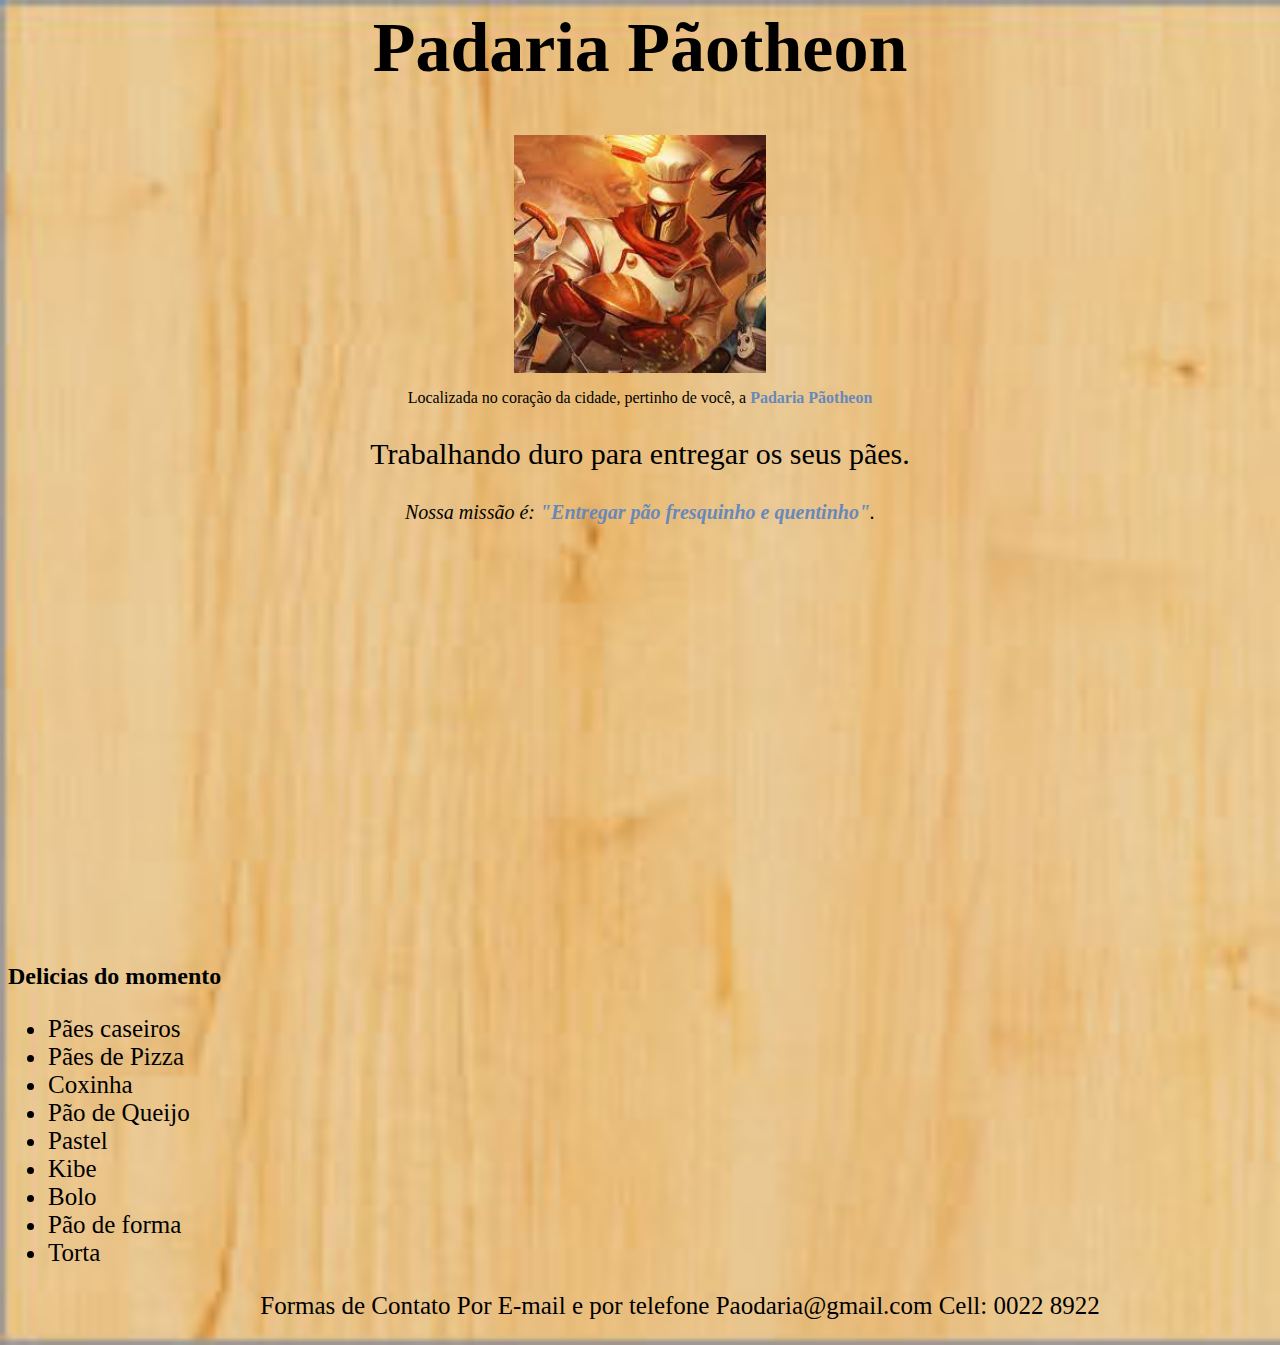
<file: index.html>
<!DOCTYPE>
<html lang="pt-br">
    <head>
        <meta charset="UTF-8">
        <title>Padaria do Pãotheon</title>
        <link rel="stylesheet" href="style.css">
    </head>

    <body>
        <center> <h1 style="font-size: 70px; text-align: center">Padaria Pãotheon</h1> </center>

        <center><img  id="paocheroso"  src= "paocheroso.jpg" width="20%"> </center>   

        <p style="text-align: center">Localizada no coração da cidade, pertinho de você, a <strong>Padaria Pãotheon</strong>
        <p style="font-size: 30px; text-align: center">Trabalhando duro para entregar os seus pães. </p>

        <p style="font-size: 20px; text-align: center"><em>Nossa missão é: <strong>"Entregar pão fresquinho e quentinho"</strong>.</em></p>
         
        <iframe width="709" height="399" src="https://www.youtube.com/embed/B9Px7KOup3M" title="COMO FAZER PÃO CASEIRO RECHEADO MISTO | PÃO PIZZA MISTO |" frameborder="0" allow="accelerometer; autoplay; clipboard-write; encrypted-media; gyroscope; picture-in-picture" allowfullscreen></iframe>

        <h2>Delicias do momento</h2>
        <ul>
        <li>Pães caseiros</li>
        <li>Pães de Pizza</li>
        <li>Coxinha</li>
        <li>Pão de Queijo</li>
        <li>Pastel</li>
        <li>Kibe</li>        
        <li>Bolo</li>
        <li>Pão de forma</li>
        <li>Torta</li>
        <ul>
        


        <p style="text-align: center">Formas de Contato Por E-mail e por telefone
                   Paodaria@gmail.com
                   Cell: 0022 8922
         </p>







    </body>
</html>
</file>
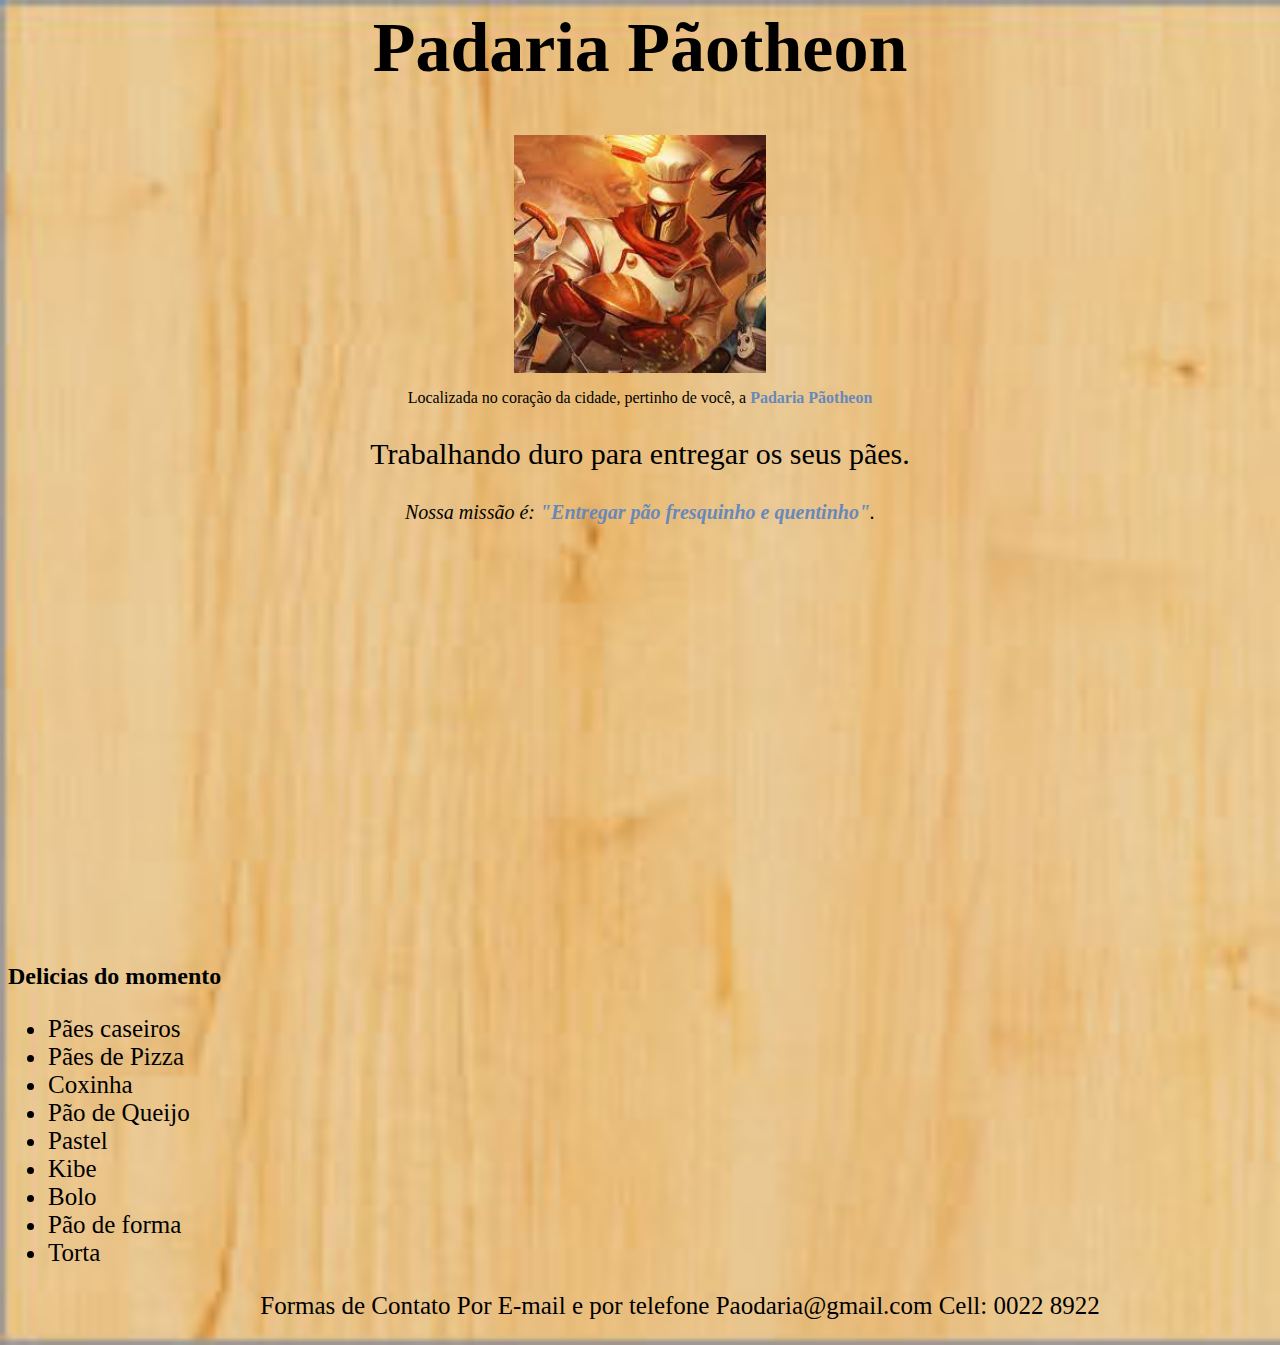
<file: Pãotheon.HTML>
<!DOCTYPE>
<html lang="pt-br">
    <head>
        <meta charset="UTF-8">
        <title>Padaria do Pãotheon</title>
        <link rel="stylesheet" href="style.css">
    </head>

    <body>
        <center> <h1 style="font-size: 70px; text-align: center">Padaria Pãotheon</h1> </center>

        <center><img  id="paocheroso"  src= "paocheroso.jpg" width="20%"> </center>   

        <p style="text-align: center">Localizada no coração da cidade, pertinho de você, a <strong>Padaria Pãotheon</strong>
        <p style="font-size: 30px; text-align: center">Trabalhando duro para entregar os seus pães. </p>

        <p style="font-size: 20px; text-align: center"><em>Nossa missão é: <strong>"Entregar pão fresquinho e quentinho"</strong>.</em></p>
         
        <iframe width="709" height="399" src="https://www.youtube.com/embed/B9Px7KOup3M" title="COMO FAZER PÃO CASEIRO RECHEADO MISTO | PÃO PIZZA MISTO |" frameborder="0" allow="accelerometer; autoplay; clipboard-write; encrypted-media; gyroscope; picture-in-picture" allowfullscreen></iframe>

        <h2>Delicias do momento</h2>
        <ul>
        <li>Pães caseiros</li>
        <li>Pães de Pizza</li>
        <li>Coxinha</li>
        <li>Pão de Queijo</li>
        <li>Pastel</li>
        <li>Kibe</li>        
        <li>Bolo</li>
        <li>Pão de forma</li>
        <li>Torta</li>
        <ul>
        


        <p style="text-align: center">Formas de Contato Por E-mail e por telefone
                   Paodaria@gmail.com
                   Cell: 0022 8922
         </p>







    </body>
</html>
</file>
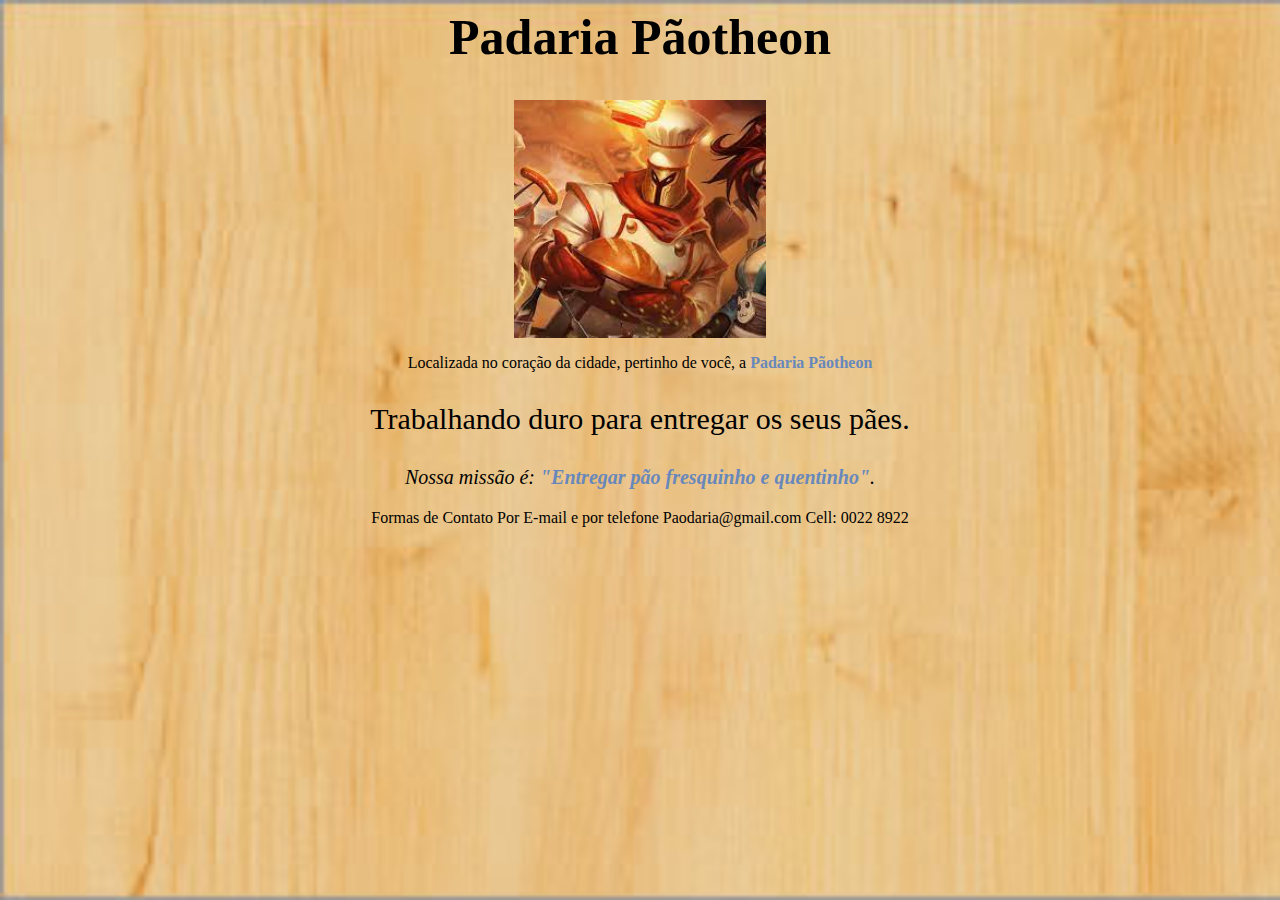
<file: Padaria do Pãotheon, Matheus e Pietro/Pãotheon.HTML>
<!DOCTYPE>
<html lang="pt-br">
    <head>
        <meta charset="UTF-8">
        <title>Padaria do Pãotheon</title>
        <link rel="stylesheet" href="style.css">
    </head>

    <body>
        <center> <h1 style="font-size: 50px; text-align: center">Padaria Pãotheon</h1> </center>

        <center><img  id="paocheroso"  src= "paocheroso.jpg" width="20%"> </center>   

        <p style="text-align: center">Localizada no coração da cidade, pertinho de você, a <strong>Padaria Pãotheon</strong>
        <p style="font-size: 30px; text-align: center">Trabalhando duro para entregar os seus pães. </p>

        <p style="font-size: 20px; text-align: center"><em>Nossa missão é: <strong>"Entregar pão fresquinho e quentinho"</strong>.</em></p>

        <p style="text-align: center">Formas de Contato Por E-mail e por telefone
                   Paodaria@gmail.com
                   Cell: 0022 8922
         </p>
    </body>
</html>
</file>
<file: style.css>
body {
background-image: url(fundo.jpg);
background-repeat: no-repeat ;
background-size: cover ;
}

P {
   text-align: center

}
Strong {

	   color: rgb(104, 136, 188);
}

ul {
	font-size: 25px;
}
</file>
<file: Padaria do Pãotheon, Matheus e Pietro/style.css>
body {
background-image: url(fundo.jpg);
background-repeat: no-repeat ;
background-size: cover ;
}

P {
   text-align: center

}
Strong {

	   color: rgb(104, 136, 188);
}
</file>
